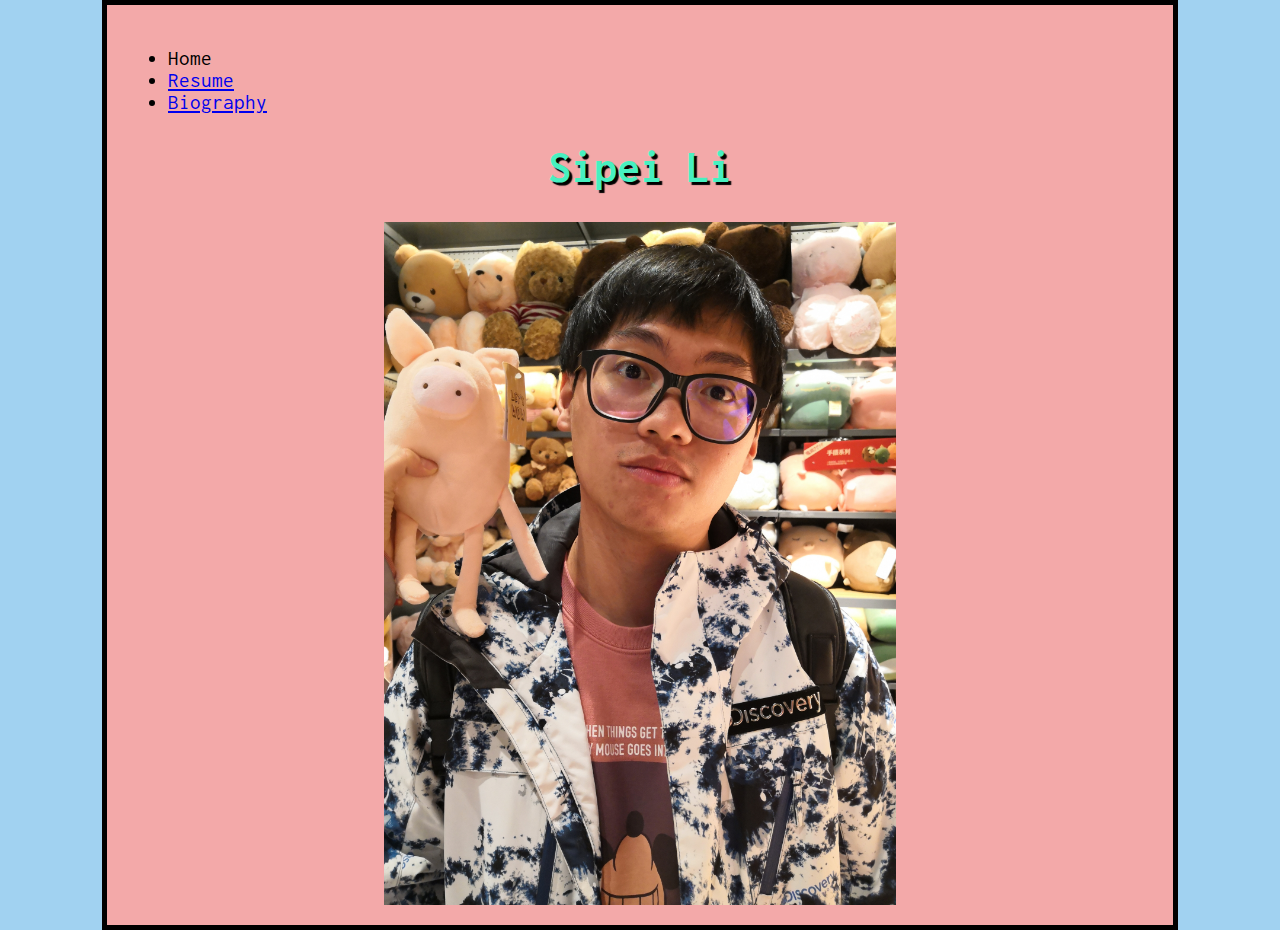
<file: index.html>
<!DOCTYPE html>

<html lang="en">
    <head>
        <meta charset="utf-8" />
        <meta name="author" content="Sipei Li" />
        <link href="https://fonts.googleapis.com/css2?family=Inconsolata&display=swap" rel="stylesheet" />
        <link rel="stylesheet" href="stylesheet.css" />
        <title>home</title>
    </head>

    <body>
        <nav>
            <ul>
                <li>Home</li>
                <li><a href="resume.html">Resume</a></li>
                <li><a href="bio.html">Biography</a></li>
            </ul>
        </nav>
        <header>
            <h1>Sipei Li</h1>
        </header>

        <img src="pig.jpg" alt="A photo of Sipei Li" />

    </body>
</html>
</file>
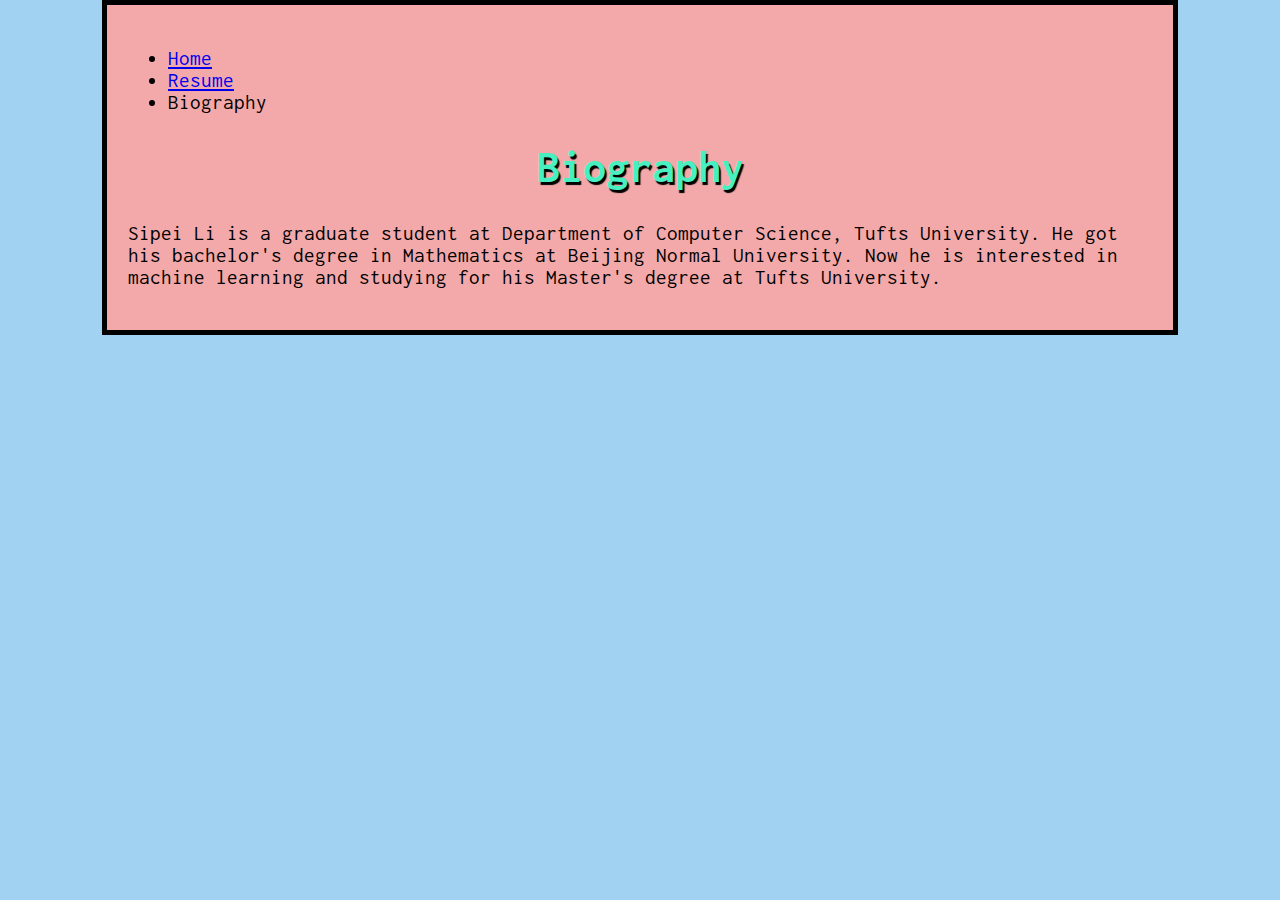
<file: bio.html>
<!DOCTYPE html>

<html lang="en">
    <head>
        <meta charset="utf-8" />
        <meta name="author" content="Sipei Li" />
        <link href="https://fonts.googleapis.com/css2?family=Inconsolata&display=swap" rel="stylesheet" />
        <link rel="stylesheet" href="stylesheet.css" />
        <title>Biography</title>
    </head>

    <body>
        <nav>
            <ul>
                <li><a href="index.html">Home</a></li>
                <li><a href="resume.html">Resume</a></li>
                <li>Biography</li>
            </ul>
        </nav>
        <header>
            <h1>Biography</h1>
        </header>

        <p>Sipei Li is a graduate student at Department of Computer Science, Tufts University.
             He got his bachelor's degree in Mathematics at Beijing Normal University.
             Now he is interested in machine learning and studying for his Master's degree at Tufts University. </p>
    </body>
</html>
</file>
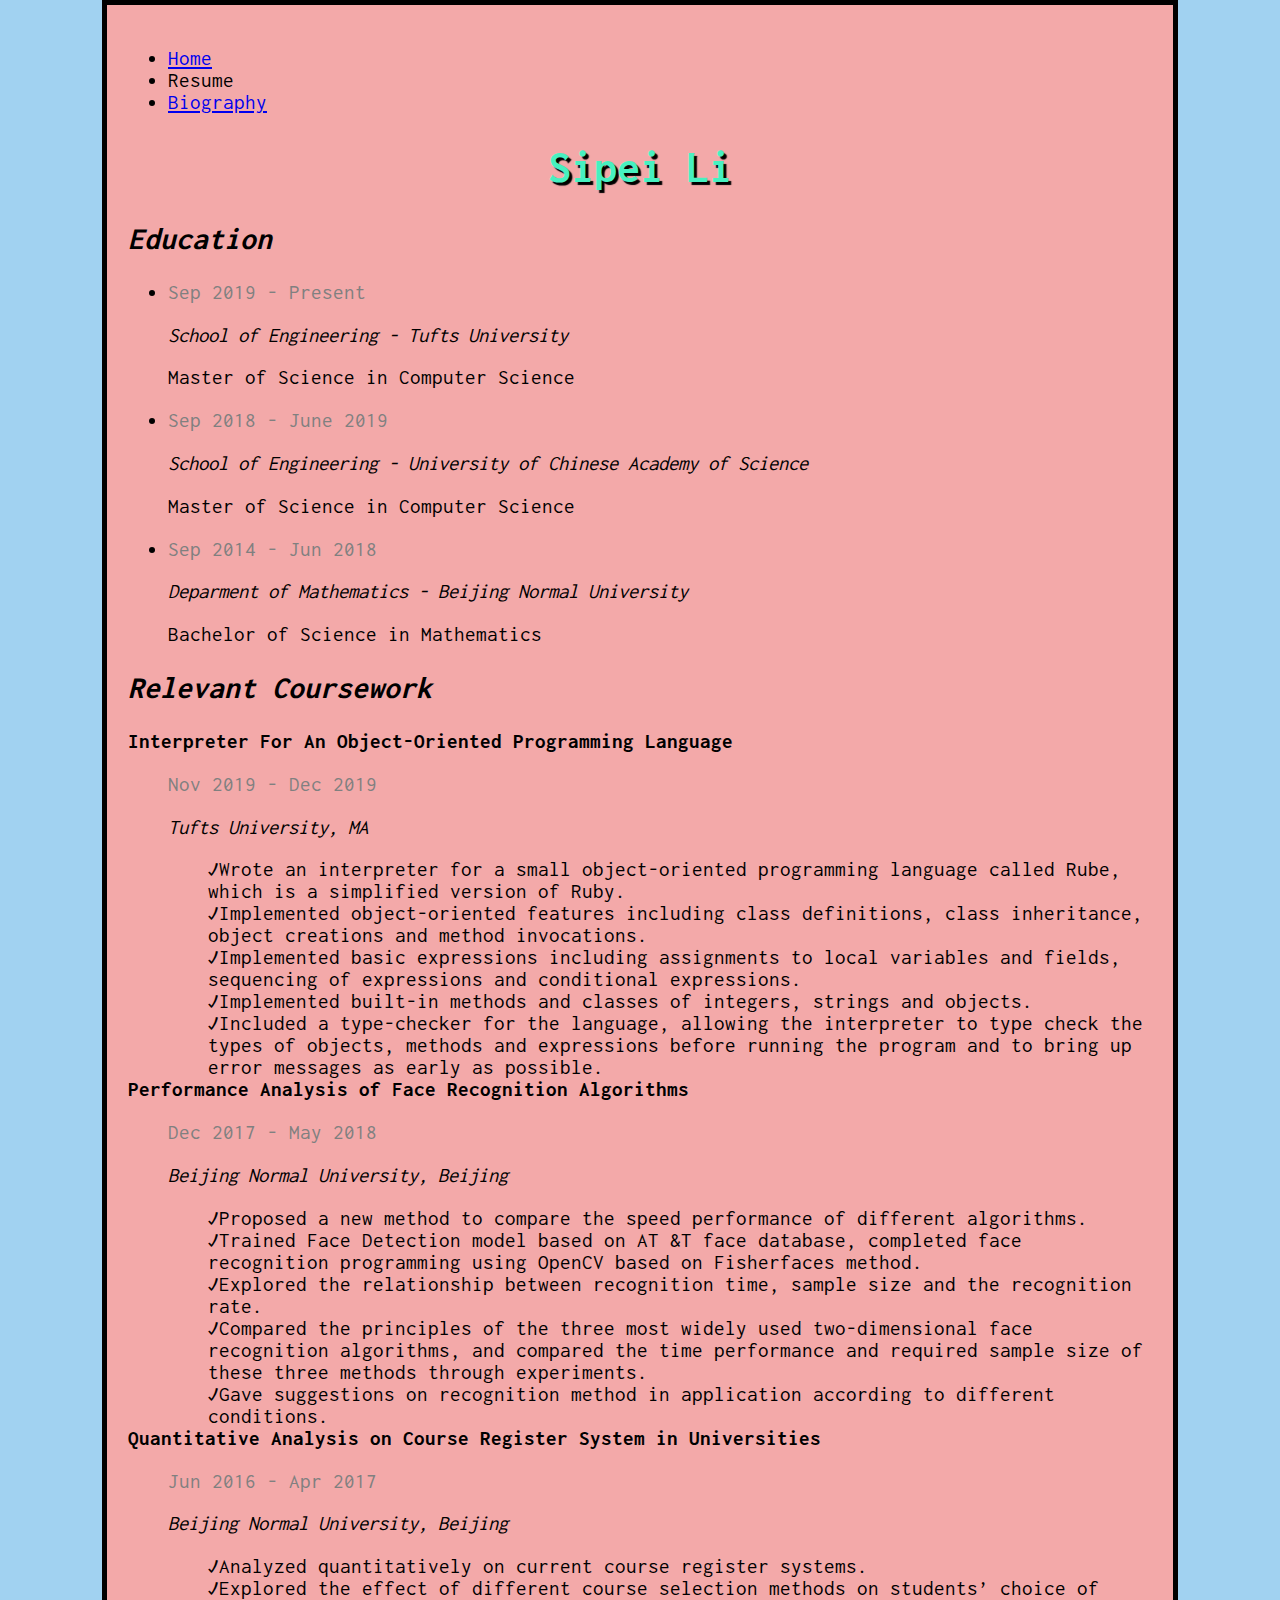
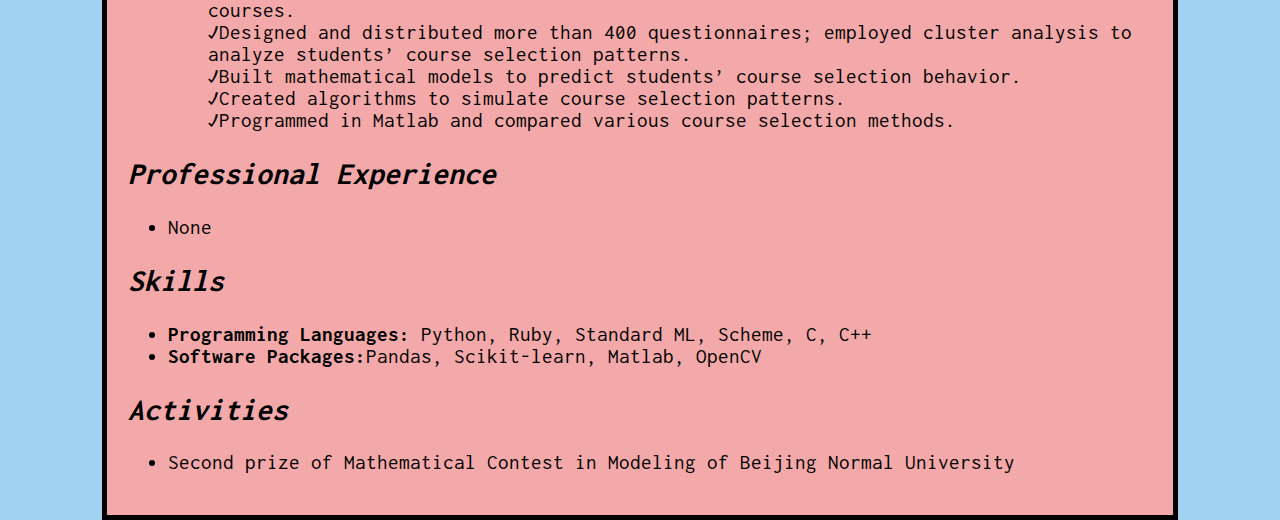
<file: resume.html>
<!DOCTYPE html>

<html lang="en">
    <head>
        <meta charset="utf-8" />
        <meta name="author" content="Sipei Li" />
        <link href="https://fonts.googleapis.com/css2?family=Inconsolata&display=swap" rel="stylesheet" />
        <link rel="stylesheet" href="stylesheet.css" />
        <title>Resume</title>
    </head>

    <body>
        <nav>
            <ul>
                <li><a href="index.html">Home</a></li>
                <li>Resume</li>
                <li><a href="bio.html">Biography</a></li>
            </ul>
        </nav>

        <header>
            <h1>Sipei Li</h1>
        </header>
        
        <section id="education">
            <h2>Education</h2>
            <ul>
                <li>
                    <p class="time">Sep 2019 - Present</p>
                    <p class="school">School of Engineering - Tufts University</p>
                    <p class="degree">Master of Science in Computer Science</p>
                </li>
                <li>
                    <p class="time">Sep 2018 - June 2019</p>
                    <p class="school">School of Engineering - University of Chinese Academy of Science</p>
                    <p class="degree">Master of Science in Computer Science</p>
                </li>
                <li>
                    <p class="time">Sep 2014 - Jun 2018</p>
                    <p class="school">Deparment of Mathematics - Beijing Normal University</p>
                    <p class="degree">Bachelor of Science in Mathematics</p>
                </li>
            </ul>
        </section>
        <section id="cousework">
            <h2>Relevant Coursework</h2>
            <dl>
                <dt>Interpreter For An Object-Oriented Programming Language</dt>
                <dd>
                    <p class="time">Nov 2019 - Dec 2019</p>
                    <p class="school">Tufts University, MA</p>
                    <ul class="project">
                        <li>Wrote an interpreter for a small object-oriented programming language called Rube,
                             which is a simplified version of Ruby.</li>
                        <li>Implemented object-oriented features including class definitions, class inheritance, object
                            creations and method invocations.</li>
                        <li>Implemented basic expressions including assignments to local variables and fields,
                             sequencing of expressions and conditional expressions.</li>
                        <li>Implemented built-in methods and classes of integers, strings and objects.</li>
                        <li>Included a type-checker for the language, allowing the interpreter to type check the types of
                            objects, methods and expressions before running the program and to bring up error messages
                            as early as possible.</li>
                    </ul>
                </dd>

                <dt>Performance Analysis of Face Recognition Algorithms</dt>
                <dd>
                    <p class="time">Dec 2017 - May 2018</p>
                    <p class="school">Beijing Normal University, Beijing</p>
                    <ul class="project">
                        <li>Proposed a new method to compare the speed performance of different algorithms.</li>
                        <li>Trained Face Detection model based on AT &T face database, completed face recognition
                            programming using OpenCV based on Fisherfaces method.</li>
                        <li>Explored the relationship between recognition time, sample size and the recognition rate.</li>
                        <li>Compared the principles of the three most widely used two-dimensional face recognition
                            algorithms, and compared the time performance and required sample size of these three
                            methods through experiments.</li>
                        <li>Gave suggestions on recognition method in application according to different
                            conditions.</li>
                    </ul>
                </dd>

                <dt>Quantitative Analysis on Course Register System in Universities</dt>
                <dd>
                    <p class="time">Jun 2016 - Apr 2017</p>
                    <p class="school">Beijing Normal University, Beijing</p>
                    <ul class="project">
                        <li>Analyzed quantitatively on current course register systems.</li>
                        <li>Explored the effect of different course selection methods on students’ choice of courses.</li>
                        <li>Designed and distributed more than 400 questionnaires; employed cluster analysis to
                            analyze students’ course selection patterns.</li>
                        <li>Built mathematical models to predict students’ course selection behavior.</li>
                        <li>Created algorithms to simulate course selection patterns.</li>
                        <li>Programmed in Matlab and compared various course selection methods.</li>
                    </ul>
                </dd>
            </dl>
        </section>
        <section id="experience">
            <h2>Professional Experience</h2>
            <ul>
                <li>None</li>
            </ul>
        </section>
        <section id="skill">
            <h2>Skills</h2>
            <ul>
                <li><span class="skillitem">Programming Languages:</span> Python, Ruby, Standard ML, Scheme, C, C++</li>
                <li><span class="skillitem">Software Packages:</span>Pandas, Scikit-learn, Matlab, OpenCV</li>
            </ul>
        </section>
        <section id="activity">
            <h2>Activities</h2>
            <ul>
                <li>Second prize of Mathematical Contest in Modeling of Beijing Normal University</li>
            </ul>
        </section>
    </body>
</html>
</file>
<file: stylesheet.css>
html {
    font-size: 1.3em;
    font-family: "Inconsolata", monospace;
    background-color: #A1D2F1;
}

body {
    width: 80%;
    padding: 1em;
    margin: 0 auto;
    border: 5px solid black;
    background-color: #F3A9A9;
}

img {
    display: block;
    margin: 0 auto;
    max-width: 50%;
}

h1 {
    font-size: 2.2em;
    text-align: center;
    color: #47F0C0;
    text-shadow: 0.06em 0.06em 0.02em black; 
}

h2 {
    font-weight: bold;
    font-style: italic;
}

.time {
    color: gray;
}

.school {
    font-style: italic;
}

dt {
    font-weight: bold;
}

.project {
    list-style: none;
}

.project li:before {
    content: '✓';
}

.skillitem {
    font-weight: bold;
}
</file>
